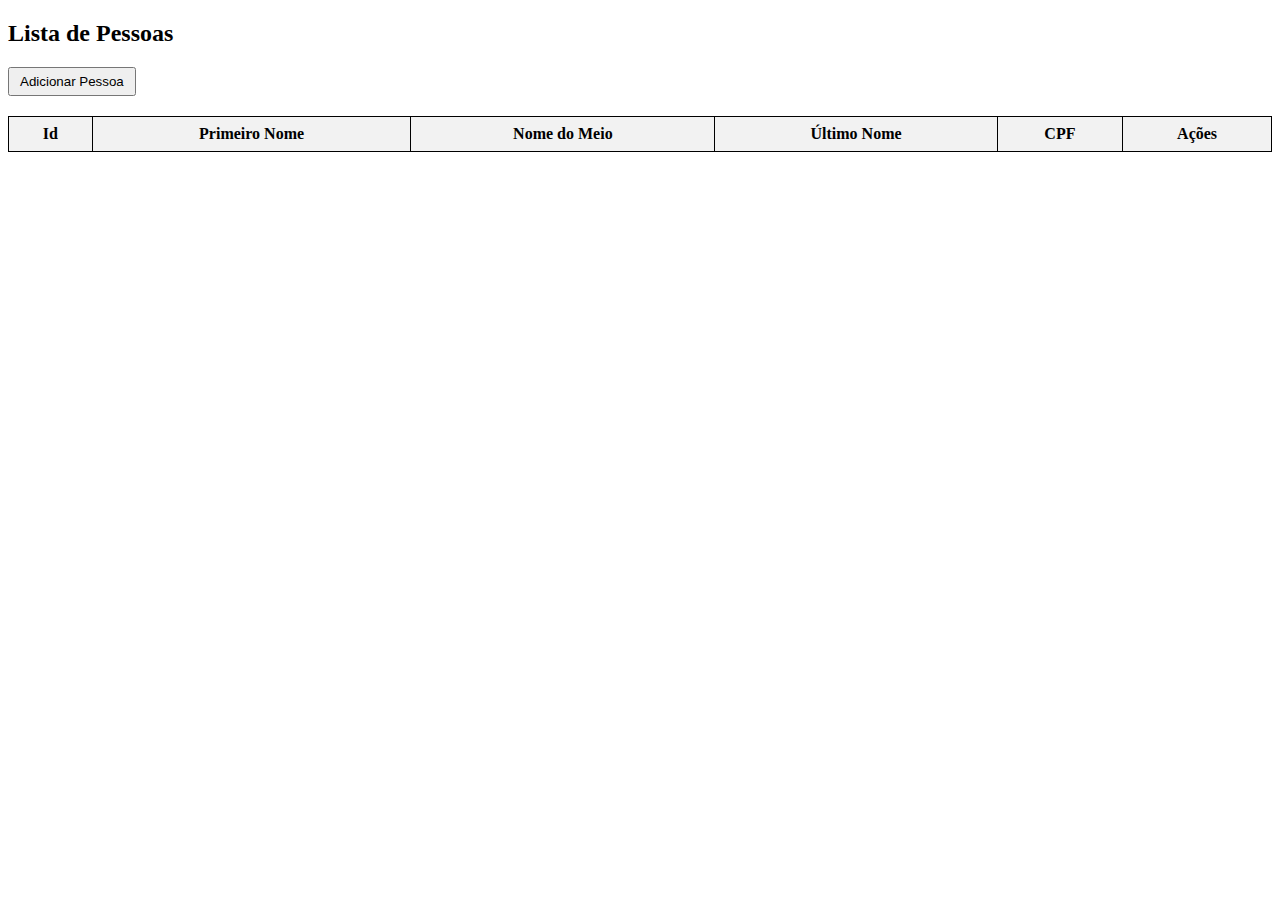
<file: Site/index.html>
<!DOCTYPE html>
<html lang="pt-BR">
<head>
    <meta charset="UTF-8">
    <meta http-equiv="X-UA Compatible" content="IE-edge">
    <meta name="viewport" content="width=device-width, initial-scale=1.0">
    <title>Document</title>
    <link rel="stylesheet" type="text/css" href="css/index.css">
</head>
<body>
    
    <h2>Lista de Pessoas</h2>

    <button onclick="AbrirTelaCreate()">Adicionar Pessoa</button>

    <table>
        <thead>
                <th>Id</th>
                <th>Primeiro Nome</th>
                <th>Nome do Meio</th>
                <th>Último Nome</th>
                <th>CPF</th>
                <th>Ações</th>
        </thead>
        <tbody id="pessoa-lista">

        </tbody>
    </table>

    <script src="js/index.js"></script>
</body>
</html>
</file>
<file: Site/css/index.css>
body{
  font-family:'Lucida Sans', 'Lucida Sans Regular', 'Lucida Grande', 'Lucida Sans Unicode', Geneva, Verdana, sans-serif´

}

table{

    width: 100%;
    border-collapse: collapse;
    margin-top: 20px;
}

th, td{
    border: 1px solid;
    text-align: left;
    padding: 8px;
    text-align: center;
}
th{
    background-color: #f2f2f2;
}
button{
    cursor: pointer;
    padding: 5px 10px;

}
</file>
